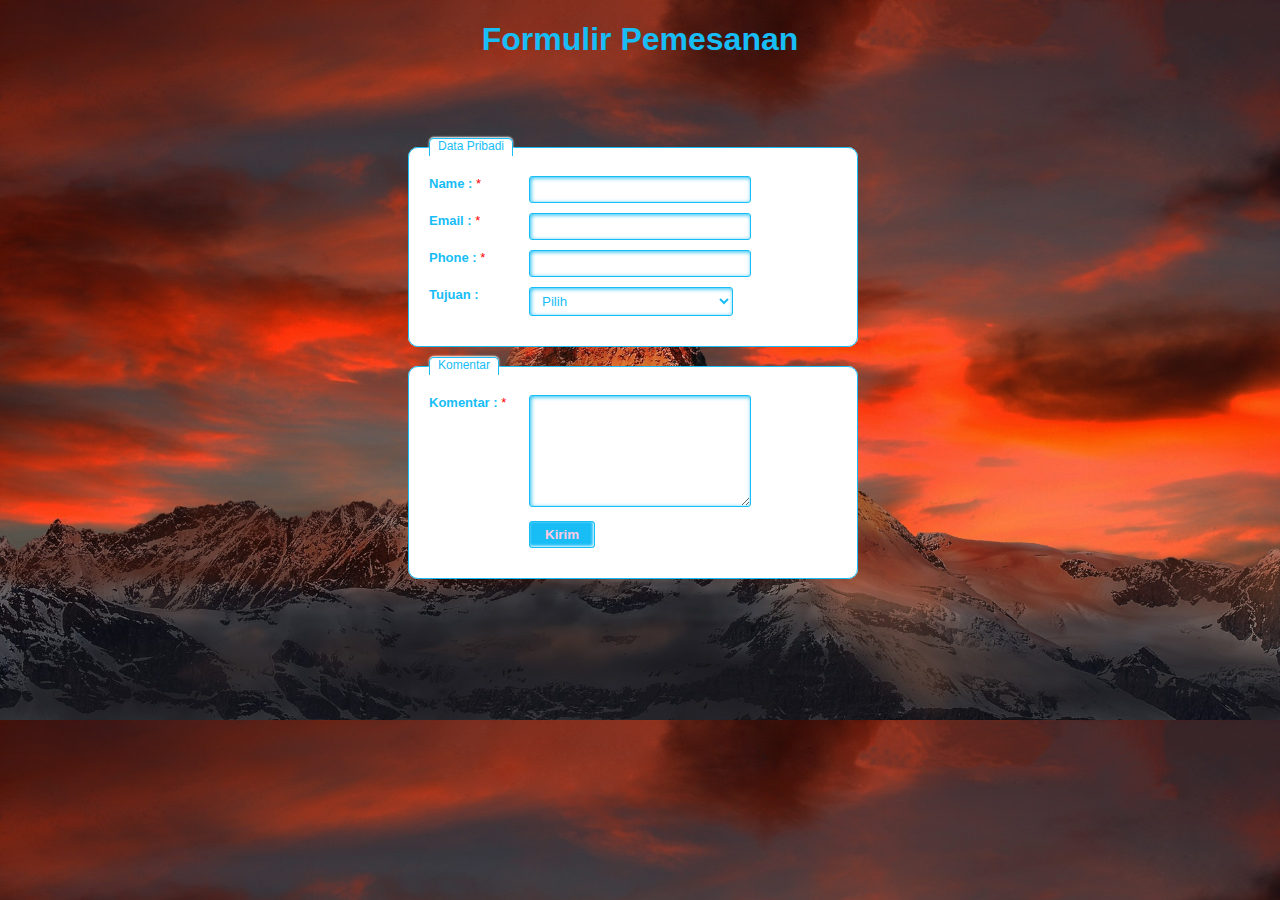
<file: Moklet Tour WebSite/formulir.html>
<!DOCTYPE html>
<html>
  <head>
  <meta http-equiv="Content-Type" content="text/html; charset=utf-8" />
    <title>Moklet Tour</title>
      <link rel="shortcut icon" href="gambar/favicon.png">

<style>

body {
  background: url(gambar/form.jpg);
 -webkit-background-size: cover;
 -moz-background-size: cover;
 -o-background-size: cover;
 background-size: cover;
 font-family:'HelveticaNeue','Arial', sans-serif;
}

.form-style-3{
	max-width: 450px;
	font-family: sans-serif;
  left:50%;
	top:50%;
	margin-left:400px;
	margin-top:80px;
}
.form-style-3 label{
	display:block;
	margin-bottom: 10px;
}
.form-style-3 label > span{
	float: left;
	width: 100px;
	color: #18bdf6;
	font-weight: bold;
	font-size: 13px;
	text-shadow: 1px 1px 1px #ffff;
}
.form-style-3 fieldset{
	border-radius: 10px;
	-webkit-border-radius: 10px;
	-moz-border-radius: 10px;
	margin: 0px 0px 10px 0px;
	border: 1px solid #18bdf6;
	padding: 20px;
	background: #ffff;
	box-shadow: inset 0px 0px 15px #ffff;
	-moz-box-shadow: inset 0px 0px 15px #ffff;
	-webkit-box-shadow: inset 0px 0px 15px #ffff;
}
.form-style-3 fieldset legend{
	color: #18bdf6;
	border-top: 1px solid #18bdf6;
	border-left: 1px solid #18bdf6;
	border-right: 1px solid #18bdf6;
	border-radius: 5px 5px 0px 0px;
	-webkit-border-radius: 5px 5px 0px 0px;
	-moz-border-radius: 5px 5px 0px 0px;
	background: #ffff;
	padding: 0px 8px 3px 8px;
	box-shadow: -0px -1px 2px #ffff;
	-moz-box-shadow:-0px -1px 2px #ffff;
	-webkit-box-shadow:-0px -1px 2px #ffff;
	font-weight: normal;
	font-size: 12px;
}
.form-style-3 textarea{
	width:250px;
	height:100px;
}
.form-style-3 input[type=text],
.form-style-3 input[type=date],
.form-style-3 input[type=datetime],
.form-style-3 input[type=number],
.form-style-3 input[type=search],
.form-style-3 input[type=time],
.form-style-3 input[type=url],
.form-style-3 input[type=email],
.form-style-3 select,
.form-style-3 textarea{
	border-radius: 3px;
	-webkit-border-radius: 3px;
	-moz-border-radius: 3px;
	border: 1px solid #18bdf6;
	outline: none;
	color: #18bdf6;
	padding: 5px 8px 5px 8px;
	box-shadow: inset 1px 1px 4px #18bdf6;
	-moz-box-shadow: inset 1px 1px 4px #18bdf6;
	-webkit-box-shadow: inset 1px 1px 4px #18bdf6;
	background: #fff;
	width:50%;

}
.form-style-3  input[type=submit],
.form-style-3  input[type=button]{
	background: #18bdf6;
	border: 1px solid #18bdf6;
	padding: 5px 15px 5px 15px;
	color: #FFCBE2;
	box-shadow: inset -1px -1px 3px #ffff;
	-moz-box-shadow: inset -1px -1px 3px #ffff;
	-webkit-box-shadow: inset -1px -1px 3px #ffff;
	border-radius: 3px;
	border-radius: 3px;
	-webkit-border-radius: 3px;
	-moz-border-radius: 3px;
	font-weight: bold;
}
.form-style-3 .required{
	color:red;
	font-weight:normal;
}

h1 {
  text-align: center;
  color: #18bdf6;
}

</style>
    </head>
      <body>
        <h1>Formulir Pemesanan</h1>

          <div class="form-style-3">
            <form>
              <fieldset><legend>Data Pribadi</legend>
  <label for="field1"><span>Name : <span class="required">*</span></span><input type="text" class="input-field" name="field1" value="" /></label>
  <label for="field2"><span>Email : <span class="required">*</span></span><input type="email" class="input-field" name="field2" value="" /></label>
  <label for="field3"><span>Phone : <span class="required">*</span></span><input type="text" class="input-field" name="field3" value="" /></label>
  <label for="field4"><span>Tujuan : </span><select name="field4" class="select-field">
<option value=" ">Pilih</option>
  <option value="Paris">Paris</option>
    <option value="Bali">Bali</option>
      <option value="Batam">Batam</option>
        <option value="London">London</option>
        <option value="Kyoto">Kyoto</option>
        <option value="Roma">Roma</option>
        <option value="Tokyo">Tokyo</option>
  </select></label>
    </fieldset>
    <fieldset><legend>Komentar</legend>
      <label for="field6"><span>Komentar : <span class="required">*</span></span><textarea name="field6" class="textarea-field"></textarea></label>
      <label><span>&nbsp;</span><input type="submit" value="Kirim"/></label>
    </fieldset>
  </form>
</div>

</body>
</html>
</file>
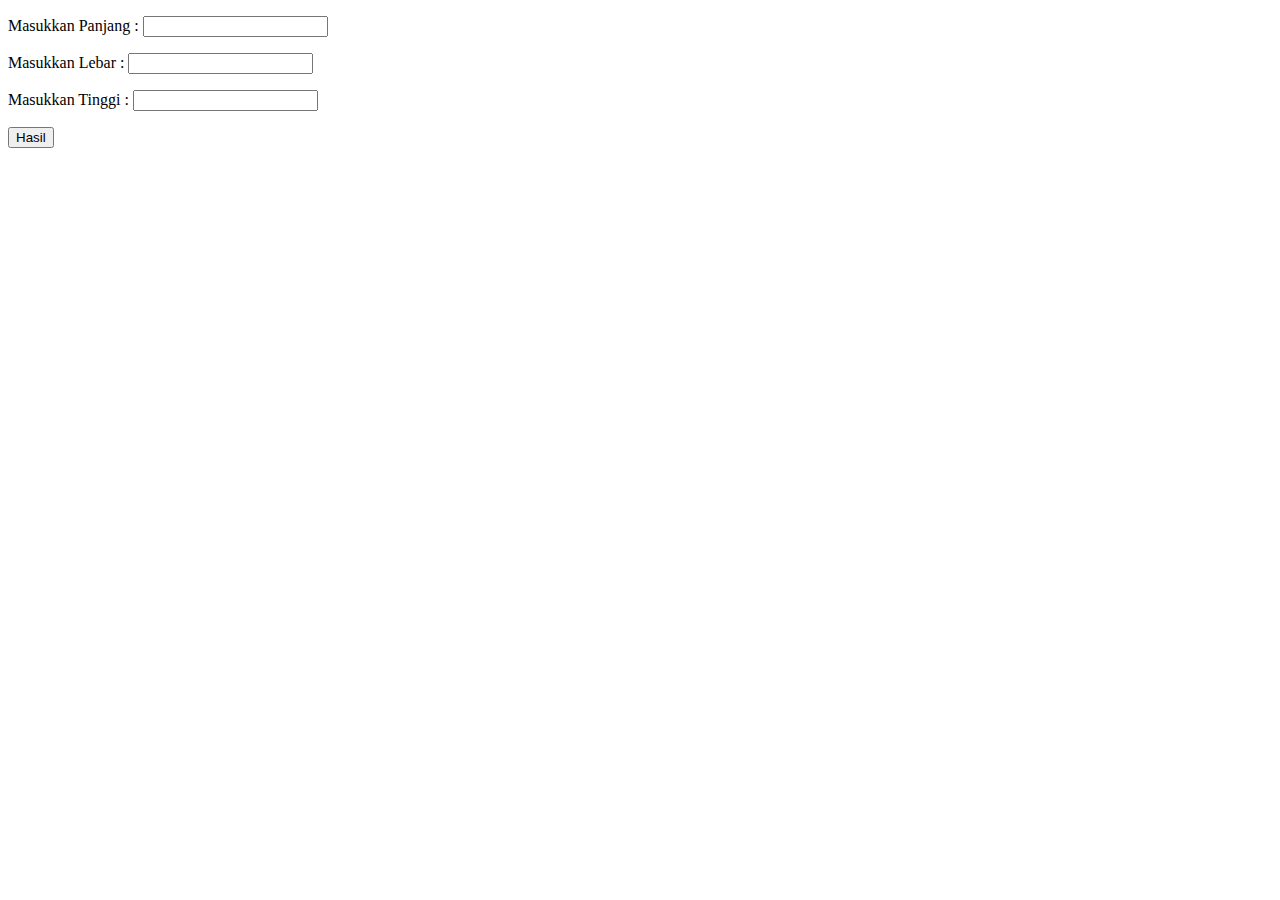
<file: Moklet Tour WebSite/latihan1.html>
<!DOCTYPE html>
<html>
  <head>
    <meta charset="utf-8">
    <title>Formulir JavaScript</title>
    <script>
      function volume()
      {
        var p = document.getElementById('panjang').value;
        var l = document.getElementById('lebar').value;
        var t = document.getElementById('tinggi').value;

        var h = document.getElementById('hasil');

        if (p == "" || l == "" || t == "") {

          alert("Masukkan Data Dengan Benar!!");

        }
        else if (isNaN(p) || isNaN(l) || isNaN(t)) {

          alert("Data Tidak Valid, Tolong masukkan dengan benar!!");

        }
        else {

          h.innerHTML = "Volume = " + (p*l*t) + " cm<sup>3</sup>"

        }
      }
    </script>
  </head>
  <body>
    <form action="" method="">
      <p>
          <label for="">Masukkan Panjang : </label>
          <input type="text" name="panjang" id="panjang">
      </p>

      <p>
          <label for="">Masukkan Lebar : </label>
          <input type="text" name="lebar" id="lebar">
      </p>

      <p>
          <label for="">Masukkan Tinggi : </label>
          <input type="text" name="tinggi" id="tinggi">
      </p>
      <p>
          <button type="button" onclick="volume()"> Hasil </button>
      </p>

      <p id="hasil"> </p>
    </form>
  </body>
</html>
</file>
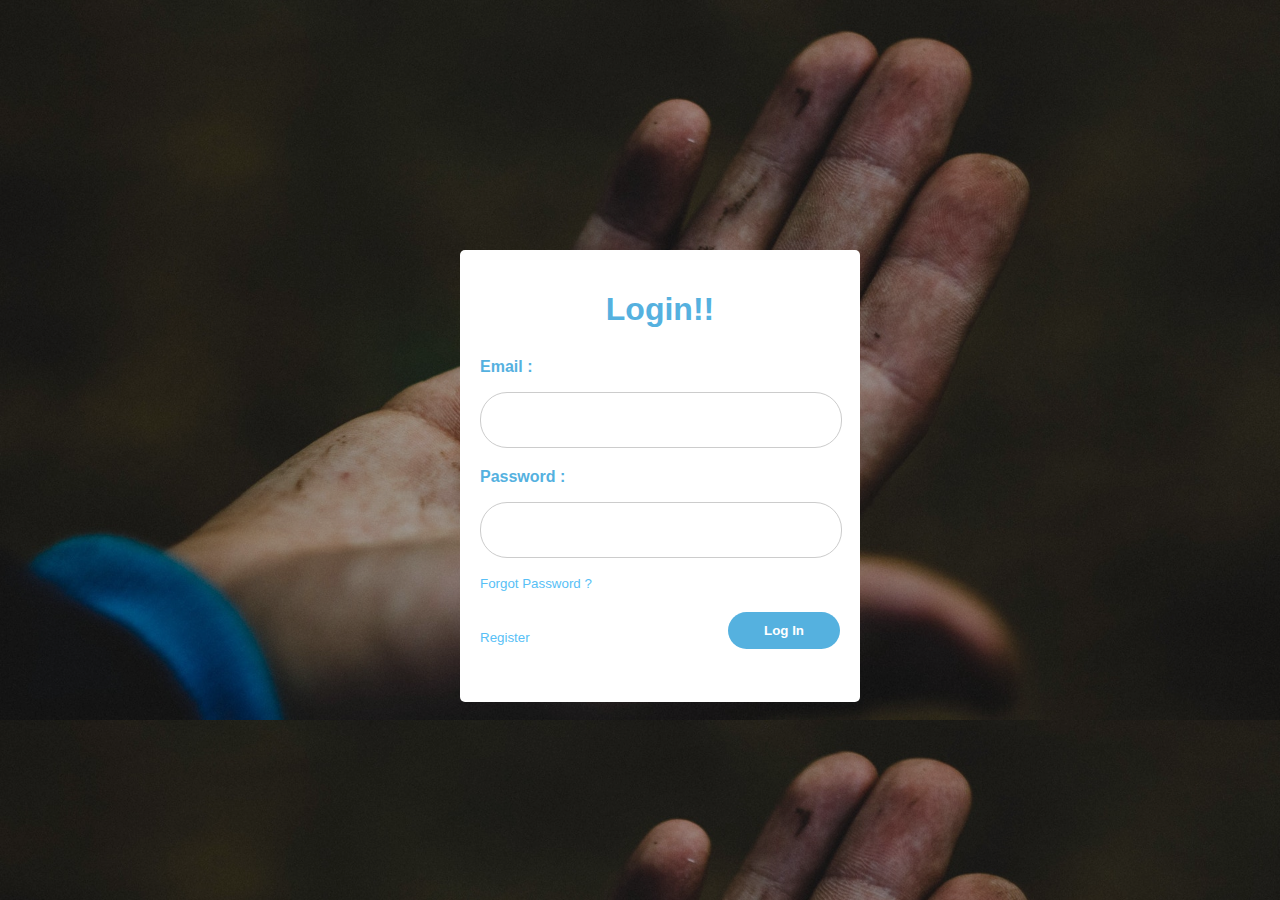
<file: Moklet Tour WebSite/login.html>
<!DOCTYPEhtml>
<html>
<head>
      <title>Moklet Tour</title>
      <link rel="shortcut icon" href="gambar/favicon.png">
<script>

$(document).ready(function(){
	var formInputs = $('input[type="email"],input[type="password"]');
	formInputs.focus(function() {
       $(this).parent().children('p.formLabel').addClass('formTop');
       $('div#formWrapper').addClass('darken-bg');
       $('div.logo').addClass('logo-active');
	});
	formInputs.focusout(function() {
		if ($.trim($(this).val()).length == 0){
		$(this).parent().children('p.formLabel').removeClass('formTop');
		}
		$('div#formWrapper').removeClass('darken-bg');
		$('div.logo').removeClass('logo-active');
	});
	$('p.formLabel').click(function(){
		 $(this).parent().children('.form-style').focus();
	});
});

</script>

<style>

body{
	 background: url(gambar/login2.jpeg);
  -webkit-background-size: cover;
  -moz-background-size: cover;
  -o-background-size: cover;
  background-size: cover;
  font-family:'HelveticaNeue','Arial', sans-serif;

}
a{color:#58bff6;text-decoration: none;}

a:hover{color:#aaa; }
.pull-right{float: right;}
.pull-left{float: left;}
.clear-fix{clear:both;}

div.logo{text-align: center; margin: 20px 20px 30px 20px; fill: #566375;}

.logo-active{fill: #44aacc !important;}
#formWrapper{
	background: rgba(0,0,0,.2);
	width:100%;
	height:100%;
	position: absolute;
	top:0;
	left:0;
	transition:all .3s ease;}

.darken-bg{background: rgba(0,0,0,.5) !important; transition:all .3s ease;}

.judul {
  color: #55b1df;
}

div#form{
	position: absolute;
	width:360px;
	height:320px;
	height:auto;
	background-color: #ffff;
	margin:auto;
	border-radius: 5px;
	padding:20px;
	left:50%;
	top:50%;
	margin-left:-180px;
	margin-top:-200px;
}
div.form-item{position: relative; display: block; margin-bottom: 20px;}
 input{transition: all .2s ease;}
 input.form-style{
	color:#8a8a8a;
	display: block;
	width: 90%;
	height: 44px;
	padding: 5px 5%;
	border:1px solid #ccc;
	-moz-border-radius: 27px;
	-webkit-border-radius: 27px;
	border-radius: 27px;
	-moz-background-clip: padding;
	-webkit-background-clip: padding-box;
	background-clip: padding-box;
	background-color: #fff;
	font-family:'HelveticaNeue','Arial', sans-serif;
	font-size: 105%;
	letter-spacing: .8px;
}
div.form-item .form-style:focus{outline: none; border:1px solid #58bff6; color:#58bff6; }

div.form-item p.formLabel {
	position: absolute;
	left:26px;
	top:2px;
	transition:all .4s ease;
	color:#bbb;}

.formTop{top:-22px !important; left:26px; background-color: #fff; padding:0 5px; font-size: 14px; color:#58bff6 !important;}

.formStatus{color:#8a8a8a !important;}

input[type="submit"].login{
	float:right;
	width: 112px;
	height: 37px;
	-moz-border-radius: 19px;
	-webkit-border-radius: 19px;
	border-radius: 19px;
	-moz-background-clip: padding;
	-webkit-background-clip: padding-box;
	background-clip: padding-box;
	background-color: #55b1df;
	border:1px solid #55b1df;
	border:none;
	color: #fff;
	font-weight: bold;
}

input[type="submit"].login:hover{background-color: #fff; border:1px solid #55b1df; color:#55b1df; cursor:pointer;}

input[type="submit"].login:focus{outline: none;}

.warna {
  color: #55b1df;
}

</style>

</head>
<body>
<div id="formWrapper">

<div id="form">
<div class="logo">

  <h1 class="judul"> Login!! </h1>

</div>
		<div class="form-item">
			<p class="warna"><b>Email :</b></p>
			<input type="email" name="email" id="email" class="form-style" autocomplete="off"/>
		</div>
		<div class="form-item">
			<p class="warna"><b>Password :</b></p>
			<input type="password" name="password" id="password" class="form-style" />
			<!-- <div class="pw-view"><i class="fa fa-eye"></i></div> -->
			<p><a href="#" ><small>Forgot Password ?</small></a></p>
		</div>
		<div class="form-item">
		<p class="pull-left"><a href="register.html"><small>Register</small></a></p>
		<input type="submit" class="login pull-right" value="Log In">
		<div class="clear-fix"></div>
		</div>
</div>
</div>
</body>
</html>
</file>
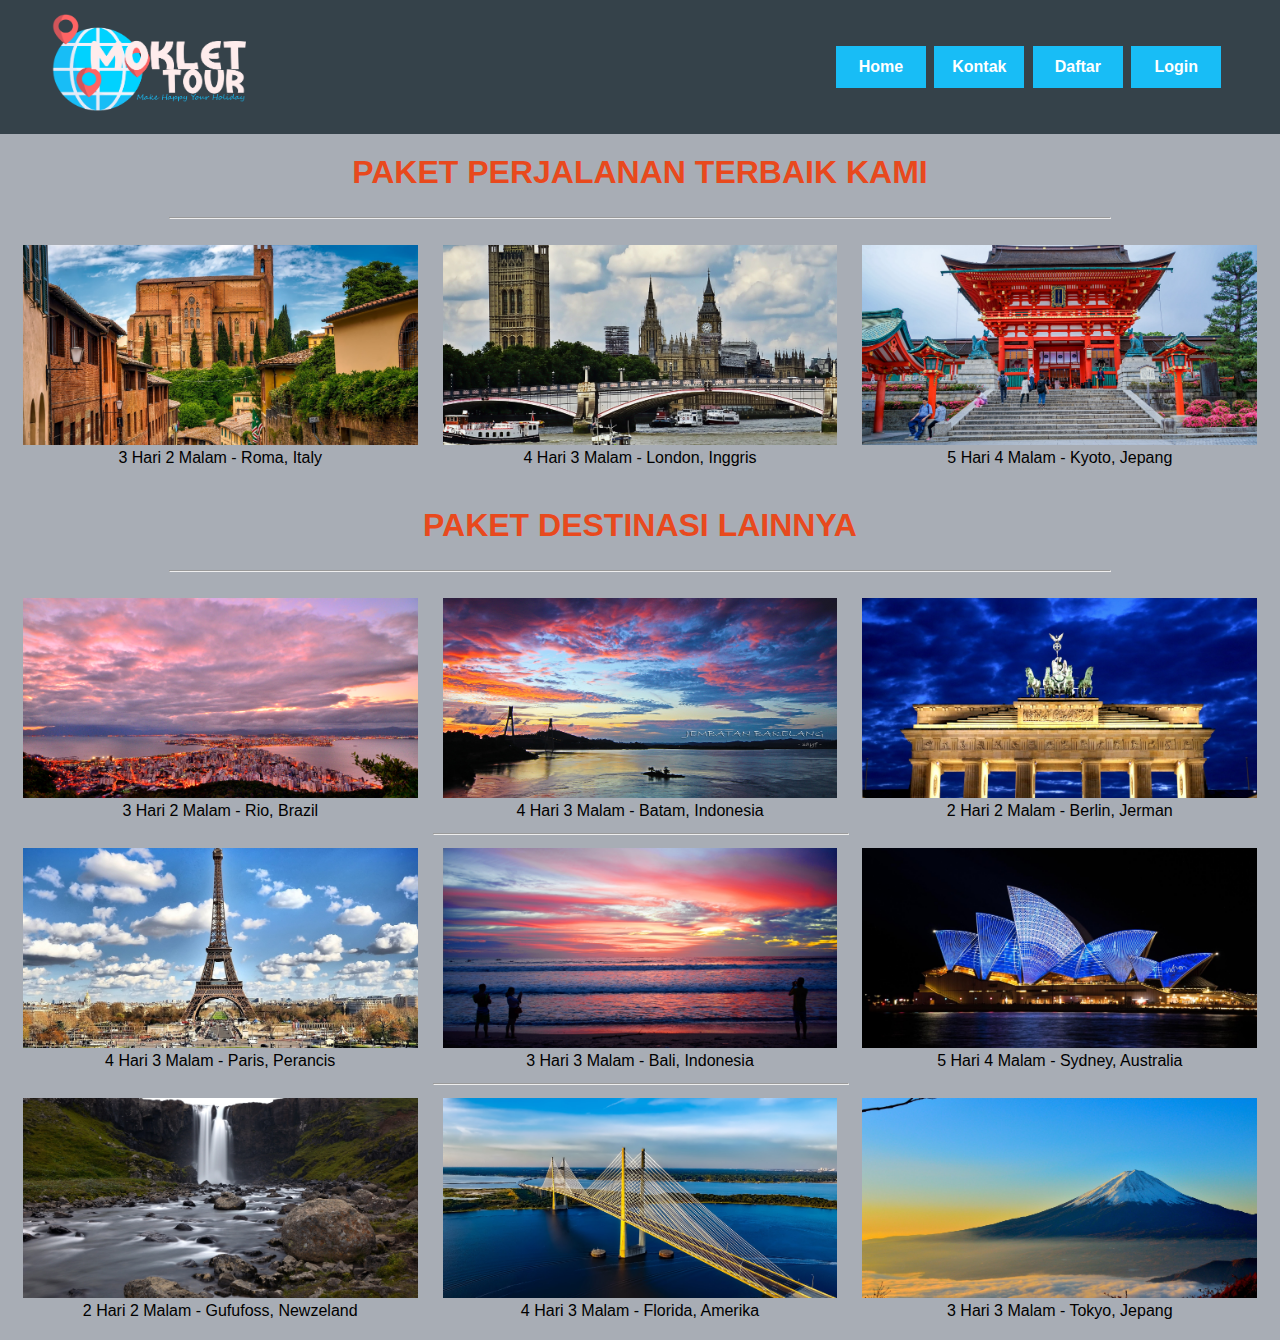
<file: Moklet Tour WebSite/pemesanan.html>
<!DOCTYPE html>
<html>
  <head>
    <meta charset="utf-8">
    <link rel="shortcut icon" href="gambar/favicon.png">
    <title>Moklet Tour</title>
    <style>

    html, body, ul, li, h1, h2, h3, p {
      margin: 0;
      padding: 0;
    }

    body {
      font-family: sans-serif;
      background-color: #a8adb5;
    }

    header {
      background-color: #35424a;
      overflow: hidden;
      padding: 0px 0;
    }

    #logo {
      color: #e8491d;
      float: left;
    }

    #logo img {
      width: 220px;
      height: 115px;
      padding: 5px 30px;
    }

    nav {
      float: right;
      padding: 3.5% ;
    }

    nav li {
      display: inline-block;
      padding: 12px 15px;
      width: 60px;
      text-align: center;
      background-color: #18bdf6;
    }

    .wrapper {
      width: 98%;
      margin: 0 auto;
    }

    ul {
      list-style: none;
    }

    nav li {
      margin: 2px;
    }

    nav li:hover{
      background-color: #e8491d;
      transition: 0.7s;
    }

    header a {
      text-decoration: none;
      color: white;
    }

    #options {
      padding: 20px 0;
    }

    .boxes {
      display: grid;
      grid-template-columns: 1fr 1fr 1fr;
      grid-gap: 5px;
      text-align: center;
    }

    #options img {
      width: 100%;
      height: 200px;
      object-fit: cover;
}

    .wrapper h1 {
      text-align: center;
      color: #e8491d;
    }

    .boxes .box {
      margin: 0 10px;
    }

hr{
  width: 100%;
}

.garis{
  width: 75%;
}

.box img {
transition: 1s ease;
}

.box img:hover{
-webkit-transform: scale(0.8);
-ms-transform: scale(0.8);
transform: scale(0.8);
transition: 1s ease;
}

    </style>

  </head>
  <body>
    <!-- Header -->
    <header>
      <div class="wrapper">
        <div id="logo"><img src="logoweb.png" alt=""></div>
        <nav>
          <ul>
            <li><a class="menu" href="index.html"><b>Home</b></a></li>
            <li><a class="menu" href="#"><b>Kontak</b></a></li>
            <li><a class="menu" href="register.html"><b>Daftar</b></a></li>
            <li><a class="menu" href="login.html"><b>Login</b></a></li>
          </ul>
        </nav>
      </div>
    </header>
    <!--Header Ditutup-->

    <!--Destinasi Terbaik-->
    <section id="options">
      <div class="wrapper">
        <p><h1>
          PAKET PERJALANAN TERBAIK KAMI
        </h1></p>

        <br>
        <hr class="garis" size="2px">
        <br>

        <div class="boxes">
          <div class="box">
            <a href="formulir.html"><img src="gambar/italia.jpeg"></a>
            <p>
              3 Hari 2 Malam - Roma, Italy
            </p>
          </div>
          <div class="box">
            <a href="formulir.html"><img src="gambar/london.jpeg"></a>
            <p>
              4 Hari 3 Malam - London, Inggris
            </p>
          </div>
          <div class="box">
            <a href="formulir.html"><img src="gambar/kyoto.jpeg"></a>
            <p>
              5 Hari 4 Malam - Kyoto, Jepang
            </p>
          </div>
          </div>
      </div>
    </section>
    <!--Destinasi terbaik ditutup-->

    <!--destinasi lainnya-->
    <section id="options">
      <div class="wrapper">
        <p><h1>
          PAKET DESTINASI LAINNYA
        </h1></p>

        <br>
        <hr class="garis" size="2px">
        <br>

        <div class="boxes">
          <div class="box">
            <a href="formulir.html"><img src="gambar/rio.jpeg"></a>
            <p>
              3 Hari 2 Malam - Rio, Brazil
            </p>
          </div>
          <div class="box">
            <a href="formulir.html"><img src="gambar/batam.jpg"></a>
            <p>
              4 Hari 3 Malam - Batam, Indonesia
            </p>
          </div>
          <div class="box">
            <a href="formulir.html"><img src="gambar/berlin.jpeg"></a>
            <p>
              2 Hari 2 Malam - Berlin, Jerman
            </p>
          </div>

          <br>
          <hr size="2px">
          <br>

          <div class="box">
            <a href="formulir.html"><img src="gambar/paris.jpeg"></a>
            <p>
              4 Hari 3 Malam - Paris, Perancis
            </p>
          </div>
          <div class="box">
            <a href="formulir.html"><img src="gambar/bali.jpeg"></a>
            <p>
              3 Hari 3 Malam - Bali, Indonesia
            </p>
          </div>
          <div class="box">
            <a href="formulir.html"><img src="gambar/sydney.jpeg"></a>
            <p>
              5 Hari 4 Malam - Sydney, Australia
            </p>
          </div>

          <br>
          <hr size="2px">
          <br>

          <div class="box">
            <a href="formulir.html"><img src="gambar/gufufoss.jpeg"></a>
            <p>
              2 Hari 2 Malam - Gufufoss, Newzeland
            </p>
          </div>
          <div class="box">
            <a href="formulir.html"><img src="gambar/florida.jpeg"></a>
            <p>
              4 Hari 3 Malam - Florida, Amerika
            </p>
          </div>
          <div class="box">
            <a href="formulir.html"><img src="gambar/tokyo.jpeg"></a>
            <p>
              3 Hari 3 Malam - Tokyo, Jepang
            </p>
          </div>
          </div>
      </div>
      <!--destinasi lainnya ditutup-->

      <!--Footer-->

      <!--Footer Ditutup-->

  </body>
</html>
</file>
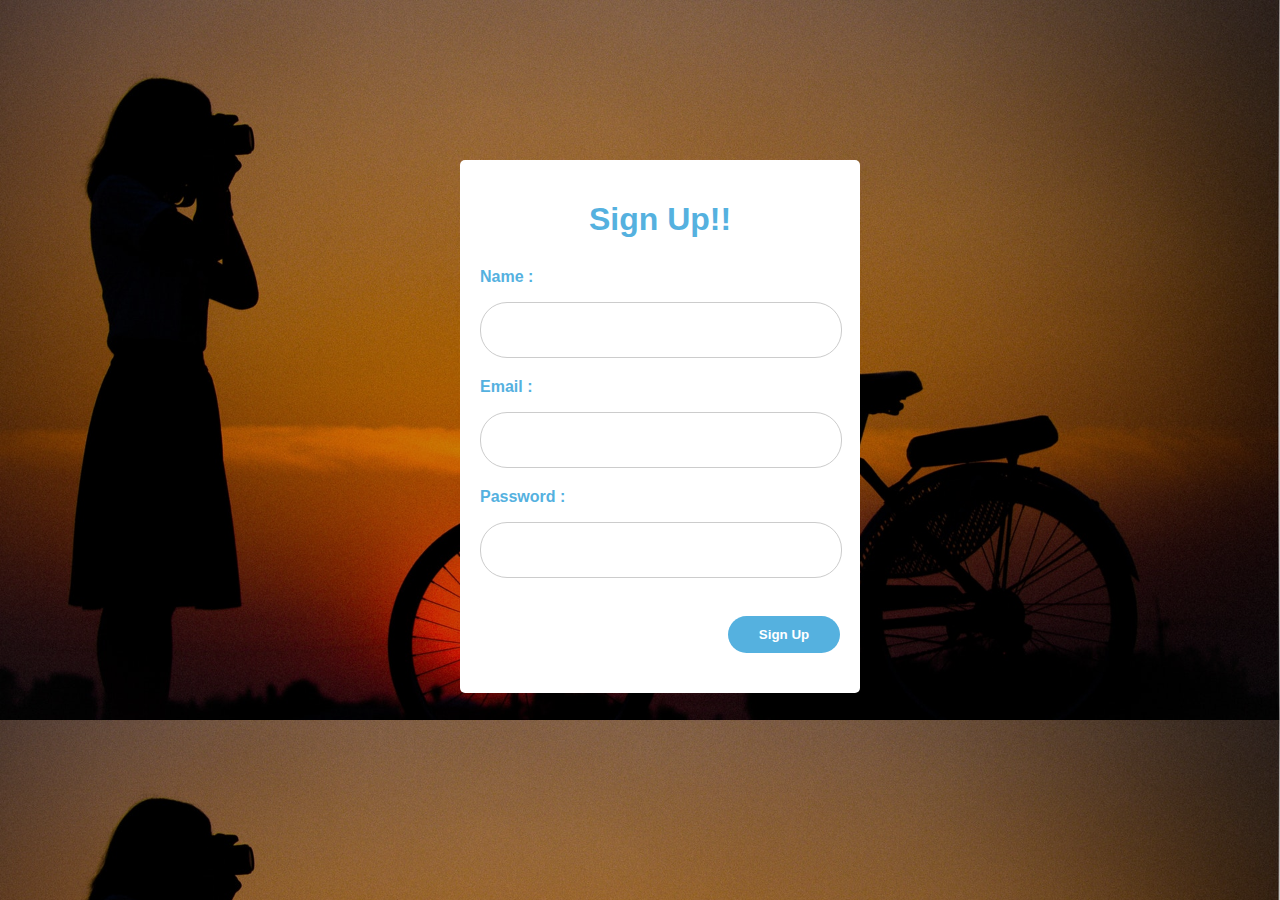
<file: Moklet Tour WebSite/register.html>
<!DOCTYPE html>
<html>
<head>
      <title>Moklet Tour</title>
      <link rel="shortcut icon" href="gambar/favicon.png">
<script>

$(document).ready(function(){
	var formInputs = $('input[type="email"],input[type="password"]');
	formInputs.focus(function() {
       $(this).parent().children('p.formLabel').addClass('formTop');
       $('div#formWrapper').addClass('darken-bg');
       $('div.logo').addClass('logo-active');
	});
	formInputs.focusout(function() {
		if ($.trim($(this).val()).length == 0){
		$(this).parent().children('p.formLabel').removeClass('formTop');
		}
		$('div#formWrapper').removeClass('darken-bg');
		$('div.logo').removeClass('logo-active');
	});
	$('p.formLabel').click(function(){
		 $(this).parent().children('.form-style').focus();
	});
});

</script>

<style>

body{
	 background: url(gambar/register.jpeg);
  -webkit-background-size: cover;
  -moz-background-size: cover;
  -o-background-size: cover;
  background-size: cover;
  font-family:'HelveticaNeue','Arial', sans-serif;

}
a{color:#58bff6;text-decoration: none;}

a:hover{color:#aaa; }
.pull-right{float: right;}
.pull-left{float: left;}
.clear-fix{clear:both;}

div.logo{text-align: center; margin: 20px 20px 30px 20px; fill: #566375;}

.logo-active{fill: #44aacc !important;}
#formWrapper{
	background: rgba(0,0,0,.2);
	width:100%;
	height:100%;
	position: absolute;
	top:0;
	left:0;
	transition:all .3s ease;}

.darken-bg{background: rgba(0,0,0,.5) !important; transition:all .3s ease;}

.judul {
  color: #55b1df;
}

div#form{
	position: absolute;
	width:360px;
	height:320px;
	height:auto;
	background-color: #ffff;
	margin:auto;
	border-radius: 5px;
	padding:20px;
	left:50%;
	top:40%;
	margin-left:-180px;
	margin-top:-200px;
}

div.form-item{position: relative; display: block; margin-bottom: 20px;}

 input{transition: all .2s ease;}

 input.form-style{
	color:#8a8a8a;
	display: block;
	width: 90%;
	height: 44px;
	padding: 5px 5%;
	border:1px solid #ccc;
	-moz-border-radius: 27px;
	-webkit-border-radius: 27px;
	border-radius: 27px;
	-moz-background-clip: padding;
	-webkit-background-clip: padding-box;
	background-clip: padding-box;
	background-color: #fff;
	font-family:'HelveticaNeue','Arial', sans-serif;
	font-size: 105%;
	letter-spacing: .8px;
}

div.form-item .form-style:focus{outline: none; border:1px solid #58bff6; color:#58bff6; }

div.form-item p.formLabel {
	position: absolute;
	left:26px;
	top:2px;
	transition:all .4s ease;
	color:#bbb;}

.formTop{top:-22px !important; left:26px; background-color: #fff; padding:0 5px; font-size: 14px; color:#58bff6 !important;}

.formStatus{color:#8a8a8a !important;}

input[type="submit"].login{
	float:right;
	width: 112px;
	height: 37px;
	-moz-border-radius: 19px;
	-webkit-border-radius: 19px;
	border-radius: 19px;
	-moz-background-clip: padding;
	-webkit-background-clip: padding-box;
	background-clip: padding-box;
	background-color: #55b1df;
	border:1px solid #55b1df;
	border:none;
	color: #fff;
	font-weight: bold;
}

input[type="submit"].login:hover{background-color: #fff; border:1px solid #55b1df; color:#55b1df; cursor:pointer;}

input[type="submit"].login:focus{outline: none;}

.warna {
  color: #55b1df;
}

</style>

</head>
<body>
<div id="formWrapper">

<div id="form">
<div class="logo">

  <h1 class="judul"> Sign Up!! </h1>

</div>
<div class="form-item">
  <p class="warna"><b>Name :</b></p>
  <input type="text" name="nama" id="email" class="form-style" autocomplete="off"/>
</div>
		<div class="form-item">
			<p class="warna"><b>Email :</b></p>
			<input type="email" name="email" id="email" class="form-style" autocomplete="off"/>
		</div>
		<div class="form-item">
			<p class="warna"><b>Password :</b></p>
			<input type="password" name="password" id="password" class="form-style" />
		</div>
		<div class="form-item">
      <br>
		<input type="submit" class="login pull-right" value="Sign Up">
		<div class="clear-fix"></div>
		</div>
</div>
</div>
</body>
</html>
</file>
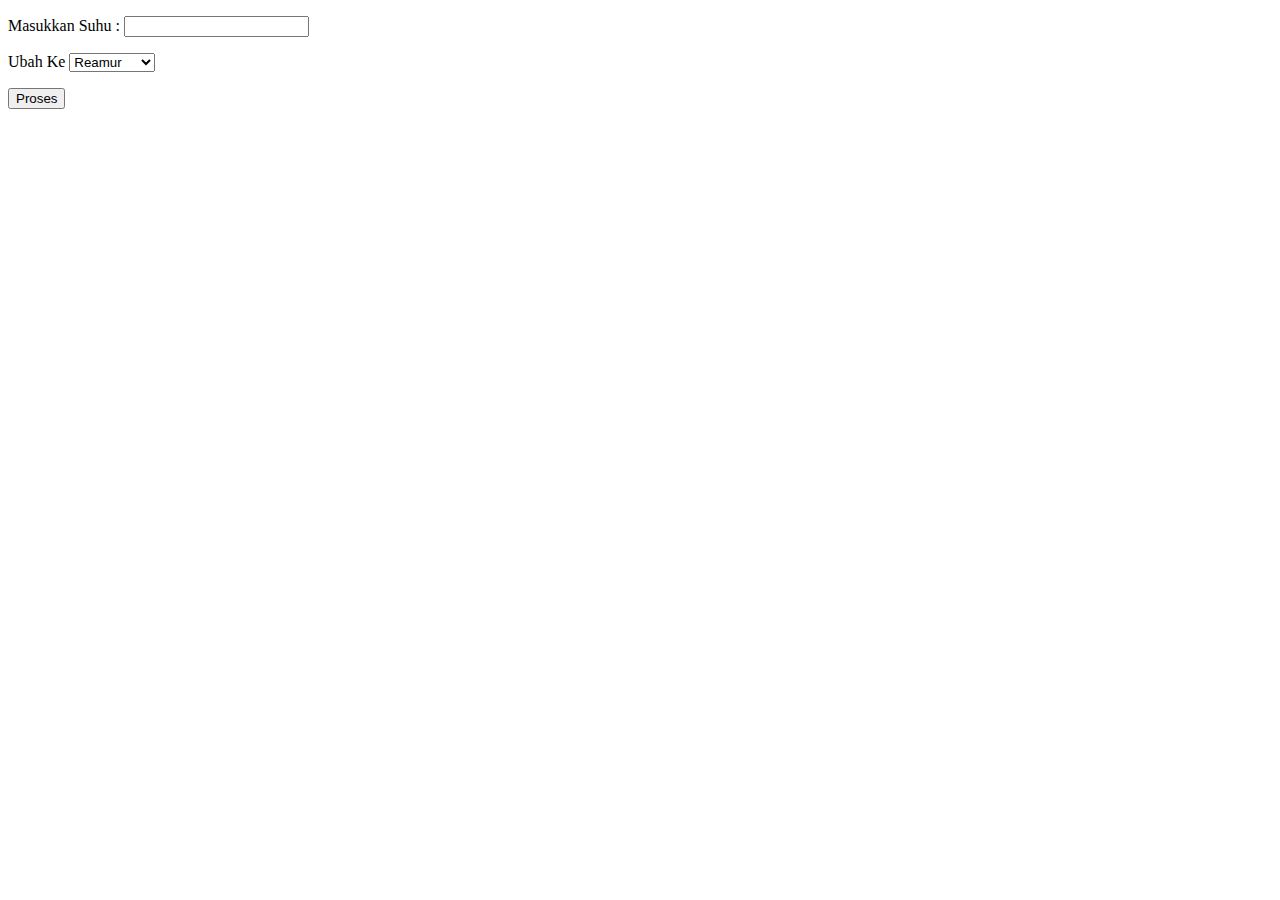
<file: Moklet Tour WebSite/suhu.html>
<!DOCTYPE html>
<html>
  <head>
    <meta charset="utf-8">
    <title>Formulir JavaScript</title>
    <script>
      function konversi()
      {
        var s = document.getElementById('suhu').value;
        var o = document.getElementById('opsi').value;

        var h = document.getElementById('hasil');



               if (s == "" || isNaN(s)) {
                 alert("Masukkan Data Dengan Benar!!")
               }

       else if (o == "r")
       {
         h.innerHTML = s + " C = " + (0.8*s) + " R ";
       }
       else if (o == "f")
       {
        h.innerHTML = s + "C = " + (1.8*s+32) + " F ";
       }
       else if (o == "k")
       {
         h.innerHTML = s + "C = " + (Number(s)+273) + " K ";
       }
      }
    </script>
  </head>
  <body>
    <form action="" method="">
      <p>
          <label for="">Masukkan Suhu : </label>
          <input type="text" name="suhu" id="suhu">
      </p>
<p>
    <label>Ubah Ke</label>
    <select  id="opsi">
        <option value="r">Reamur</option>
          <option value="f">Fahrenheit</option>
            <option value="k">Kelvin</option>
    </select>
</p>
      <p>
          <button type="button" onclick="konversi()"> Proses </button>
      </p>

      <p id="hasil"> </p>
    </form>
  </body>
</html>
</file>
